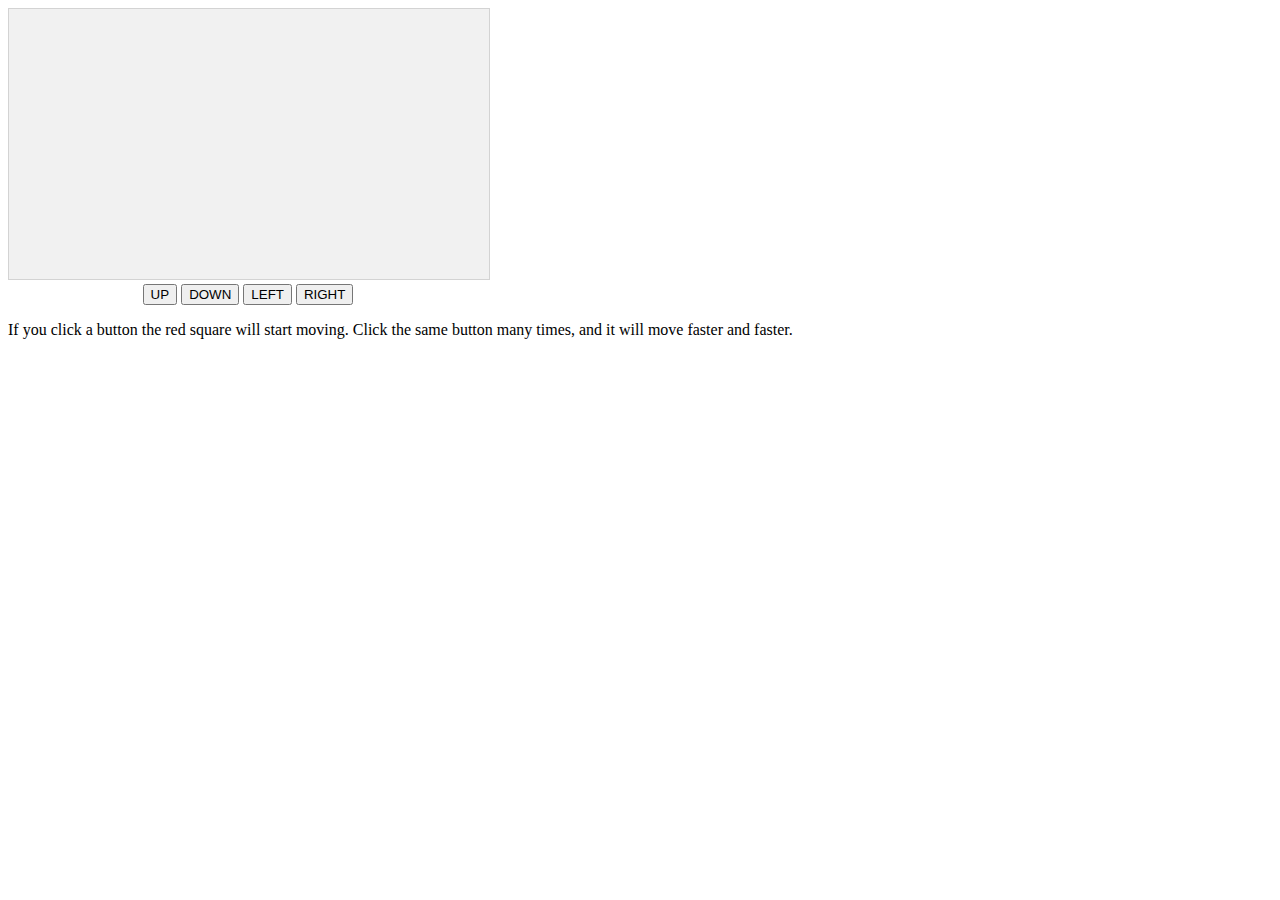
<file: galah-panjang.html>
<!DOCTYPE html>
<html>
    <head>
        <meta name="viewport" content="width=device-width, initial-scale=1.0"/>
        <style>
            canvas {
                border:1px solid #d3d3d3;
                background-color: #f1f1f1;
                
            }


        </style>
    </head>
    <body onload="startGame()">
        <script>

            var player;
            var enemy = [];

            function startGame() {
                player = new component(30, 30, "red", 10, 120);
                enemy = new component(10, 200, "green", 300, 120);
                field.start();
            }

            var field = {
                canvas : document.createElement("canvas"),
                start : function() {

                    this.canvas.width = 480;
                    this.canvas.height = 270;
                    this.canvas.style.cursor = "none"; //hide the original cursor
                    this.context = this.canvas.getContext("2d");
                    document.body.insertBefore(this.canvas, document.body.childNodes[0]);
                    this.frameNo = 0;    
                    this.interval = setInterval(updateField, 20);

                    /*
                    window.addEventListener('mousemove', function (e) {
                        field.x = e.pageX;
                        field.y = e.pageY;
                    })
                    */
                    
                    window.addEventListener('keydown', function (e) {
                        field.keys = (field.keys || []);
                        field.keys[e.keyCode] = true;
                    })
                    window.addEventListener('keyup', function (e) {
                        field.keys[e.keyCode] = false;
                    })
                    
                },
                clear : function() {
                    this.context.clearRect(0, 0, this.canvas.width, this.canvas.height);
                },
                stop : function() {
                    clearInterval(this.interval);
                }
            }

            function component(width, height, color, x, y) {
                this.width = width;
                this.height = height;
                this.speedX = 0;
                this.speedY = 0;
                this.x = x;
                this.y = y;    

                this.update = function() {
                    ctx = field.context;
                    ctx.fillStyle = color;
                    ctx.fillRect(this.x, this.y, this.width, this.height);
                }

                this.newPos = function() {
                    this.x += this.speedX;
                    this.y += this.speedY;        
                }    

                this.crashWith = function(otherobj) {
                    var myleft = this.x;
                    var myright = this.x + (this.width);
                    var mytop = this.y;
                    var mybottom = this.y + (this.height);
                    var otherleft = otherobj.x;
                    var otherright = otherobj.x + (otherobj.width);
                    var othertop = otherobj.y;
                    var otherbottom = otherobj.y + (otherobj.height);
                    var crash = true;

                    if ((mybottom < othertop) ||
                        (mytop > otherbottom) ||
                        (myright < otherleft) ||
                        (myleft > otherright)) 
                    {
                        crash = false;
                    }
                    return crash;
                }
            }

            function updateField() {
                var x, y;
                for (i = 0; i < enemy.length; i += 1) {
                    if (player.crashWith(enemy[i])) {
                        field.stop();
                        return;
                    }
                }

                field.clear();
                field.frameNo += 1;

                if (field.frameNo == 1 || everyinterval(150)) {
                    x = field.canvas.width;
                    y = field.canvas.height - 200
                    enemy.push(new component(10, 200, "green", x, y));
                }

                for (i = 0; i < enemy.length; i += 1) {
                    enemy[i].x += -1;
                    enemy[i].update();
                }
                
                /*
                if (field.x && field.y) {
                    player.x = field.x;
                    player.y = field.y;
                }
                */
                enemy.x += -1;
                enemy.update();
                
                player.speedX = 0;
                player.speedY = 0;
                if (field.keys && field.keys[37]) {player.speedX = -1; }
                if (field.keys && field.keys[39]) {player.speedX = 1; }
                if (field.keys && field.keys[38]) {player.speedY = -1; }
                if (field.keys && field.keys[40]) {player.speedY = 1; }
                
                player.newPos();    
                player.update();
                
                
            }

            function everyinterval(n) {
                if ((myGameArea.frameNo / n) % 1 == 0) {return true;}
                return false;
            }

            function moveup() {
                player.speedY -= 1; 
            }

            function movedown() {
                player.speedY += 1; 
            }

            function moveleft() {
                player.speedX -= 1; 
            }

            function moveright() {
                player.speedX += 1; 
            }

            function stopMove() {
                player.speedX = 0;
                player.speedY = 0;
            }

        </script>

        <div style="text-align:center;width:480px;">
            <button onmousedown="moveup()" onmouseup="stopMove()" ontouchstart="moveup()">UP</button>
            <button onmousedown="movedown()" onmouseup="stopMove()" ontouchstart="movedown()">DOWN</button>
            <button onmousedown="moveleft()" onmouseup="stopMove()" ontouchstart="moveleft()">LEFT</button>
            <button onmousedown="moveright()" onmouseup="stopMove()" ontouchstart="moveright()">RIGHT</button>
        </div>

        <p>If you click a button the red square will start moving. Click the same button many times, and it will move faster and faster.</p>

    </body>
</html>
</file>
